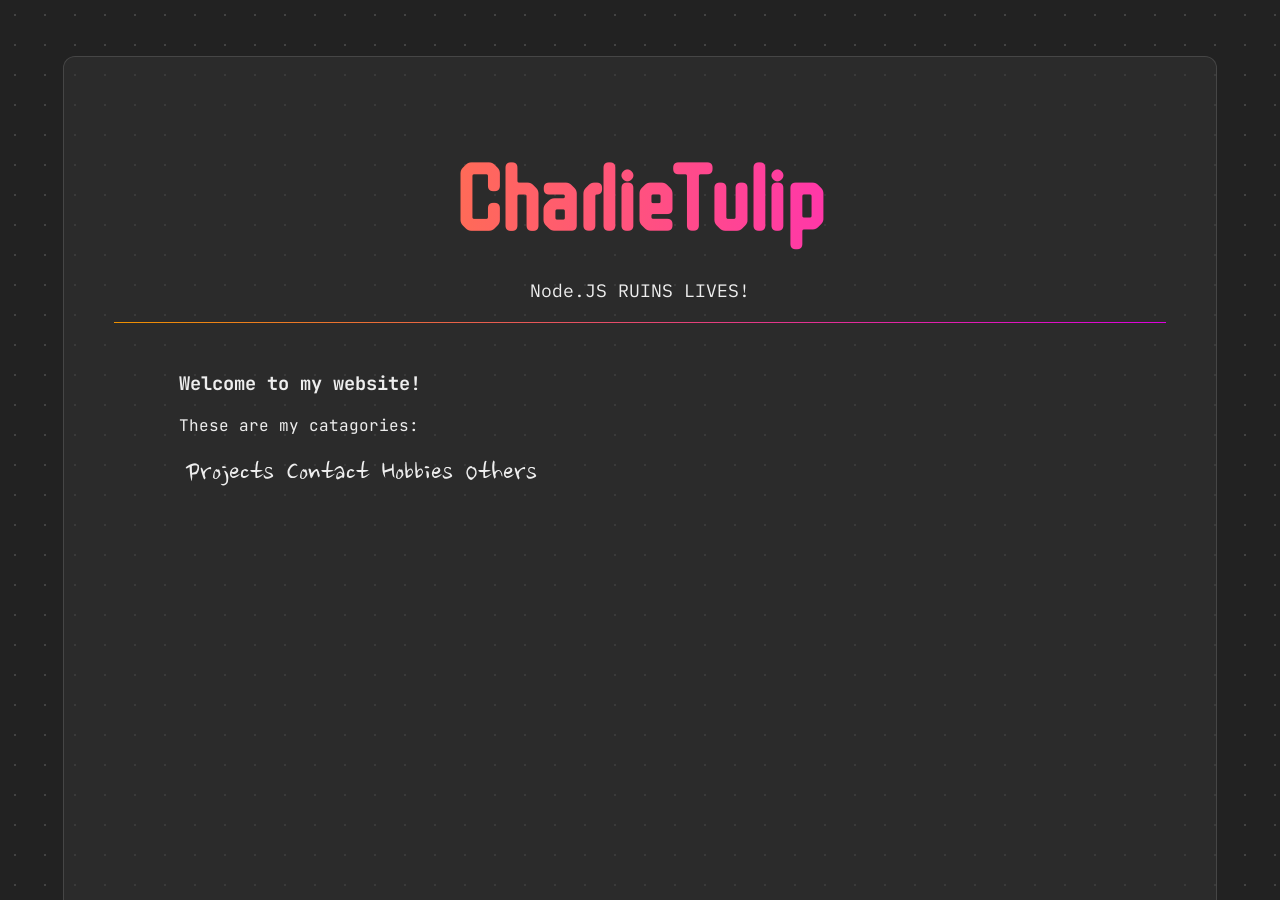
<file: index.html>
<!DOCTYPE html>
<html lang="en">
    <head>
        <meta name="viewport" content="width=device-width, initial-scale=1">
        <link rel="icon" type="image/x-icon" href="/images/favicon.ico">
        <meta charset="utf-8">

        <link rel="preconnect" href="https://fonts.googleapis.com">
        <link rel="preconnect" href="https://fonts.gstatic.com" crossorigin="">

        <link href="https://fonts.googleapis.com/css2?family=WDXL+Lubrifont+JP+N&amp;family=WDXL+Lubrifont+TC&amp;display=swap" rel="stylesheet">
        <link href="https://fonts.googleapis.com/css2?family=JetBrains+Mono:ital,wght@0,100..800;1,100..800&amp;display=swap" rel="stylesheet">
        <link href="https://fonts.googleapis.com/css2?family=Lilex:ital,wght@0,100..700;1,100..700&amp;display=swap" rel="stylesheet">
        <link href="https://fonts.googleapis.com/css2?family=Archivo:ital,wght@0,100..900;1,100..900&display=swap" rel="stylesheet">
        <link href="https://fonts.googleapis.com/css2?family=Nanum+Brush+Script&display=swap" rel="stylesheet">

        <script src="script.js"></script>
        <link rel="stylesheet" href="styles.css">
        <title>Charlie's Website!</title>
    </head>
    <body>
        <div id="container">
            <h1 id="title"><a href="/"><span>C</span><span>h</span><span>a</span><span>r</span><span>l</span><span>i</span><span>e</span> <span>T</span><span>u</span><span>l</span><span>i</span><span>p</span></a></h1>
            <p id="undertitle">The Official Website</p>
            <hr>
            <br>
            <div id="next">
                <h3>Welcome to my website!</h1>
                <p>These are my catagories:</p>
                <table>
                    <tr>
                        <td class="catagory"><a href="projects.html">Projects</a></td>
                        <td class="catagory"><a href="contact.html">Contact</a></td>
                        <td class="catagory"><a href="hobbies.html">Hobbies</a></td>
                        <td class="catagory"><a href="construction.html">Others</a></td>
                    </tr>
                </table>
            </div>
        </div>
    </body>
</html>
</file>
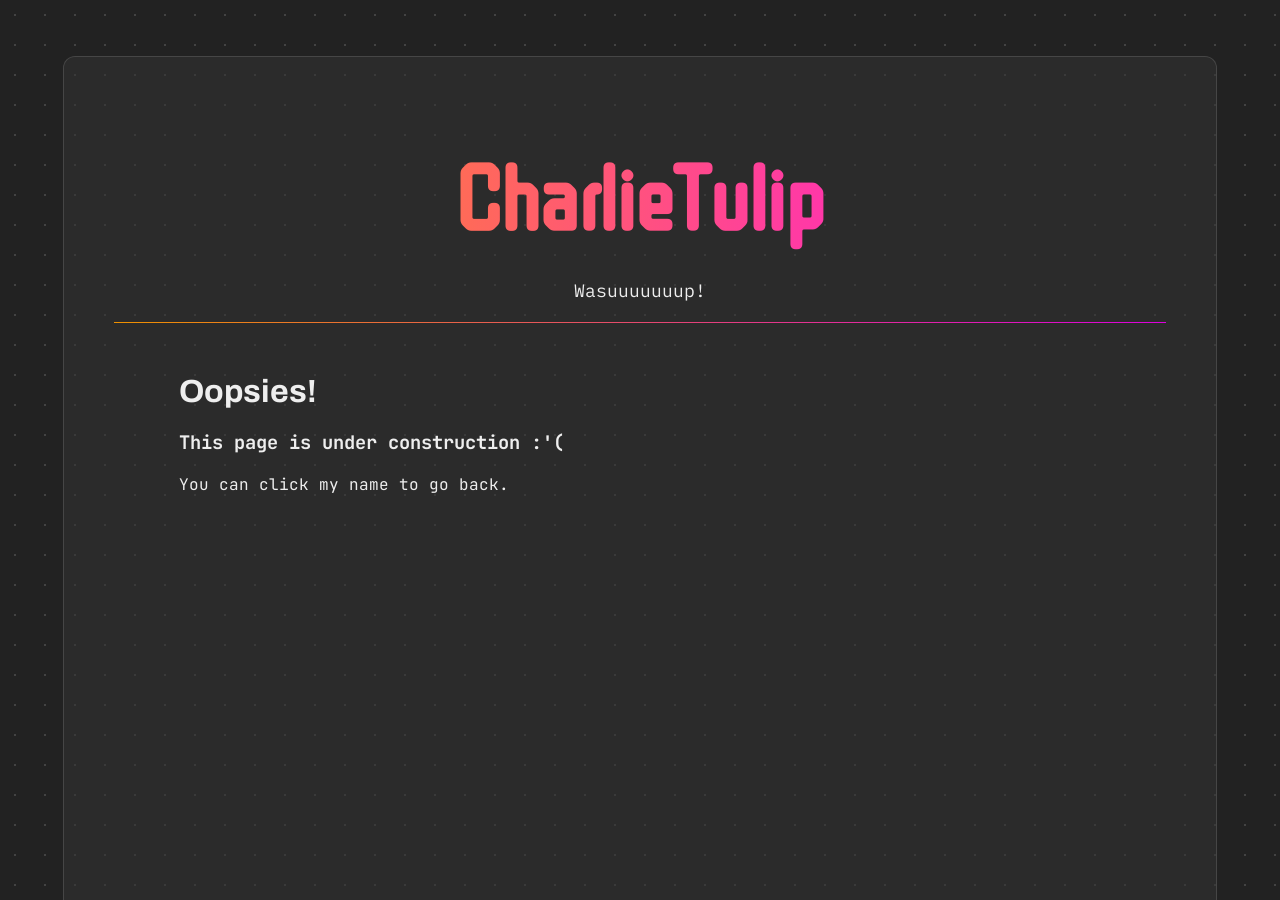
<file: construction.html>
<!DOCTYPE html>
<html lang="en">
    <head>
        <meta name="viewport" content="width=device-width, initial-scale=1">
        <meta charset="utf-8">

        <link rel="preconnect" href="https://fonts.googleapis.com">
        <link rel="preconnect" href="https://fonts.gstatic.com" crossorigin="">

        <link href="https://fonts.googleapis.com/css2?family=WDXL+Lubrifont+JP+N&amp;family=WDXL+Lubrifont+TC&amp;display=swap" rel="stylesheet">
        <link href="https://fonts.googleapis.com/css2?family=JetBrains+Mono:ital,wght@0,100..800;1,100..800&amp;display=swap" rel="stylesheet">
        <link href="https://fonts.googleapis.com/css2?family=Lilex:ital,wght@0,100..700;1,100..700&amp;display=swap" rel="stylesheet">
        <link href="https://fonts.googleapis.com/css2?family=Archivo:ital,wght@0,100..900;1,100..900&display=swap" rel="stylesheet">
        <link href="https://fonts.googleapis.com/css2?family=Nanum+Brush+Script&display=swap" rel="stylesheet">

        <script src="script.js"></script>
        <link rel="stylesheet" href="styles.css">
        <title>Charlie's Website!</title>
    </head>
    <body>
        <div id="container">
            <h1 id="title"><a href="/"><span>C</span><span>h</span><span>a</span><span>r</span><span>l</span><span>i</span><span>e</span> <span>T</span><span>u</span><span>l</span><span>i</span><span>p</span></a></h1>
            <p id="undertitle">The Official Website</p>
            <hr>
            <br>
            <div id="next">
                <h1 id="sad">Uh oh!</h1>
                <h3>This page is under construction :'(</h3>
                <p>You can click my name to go back.</p>
            </div>
        </div>
    </body>
</html>
</file>
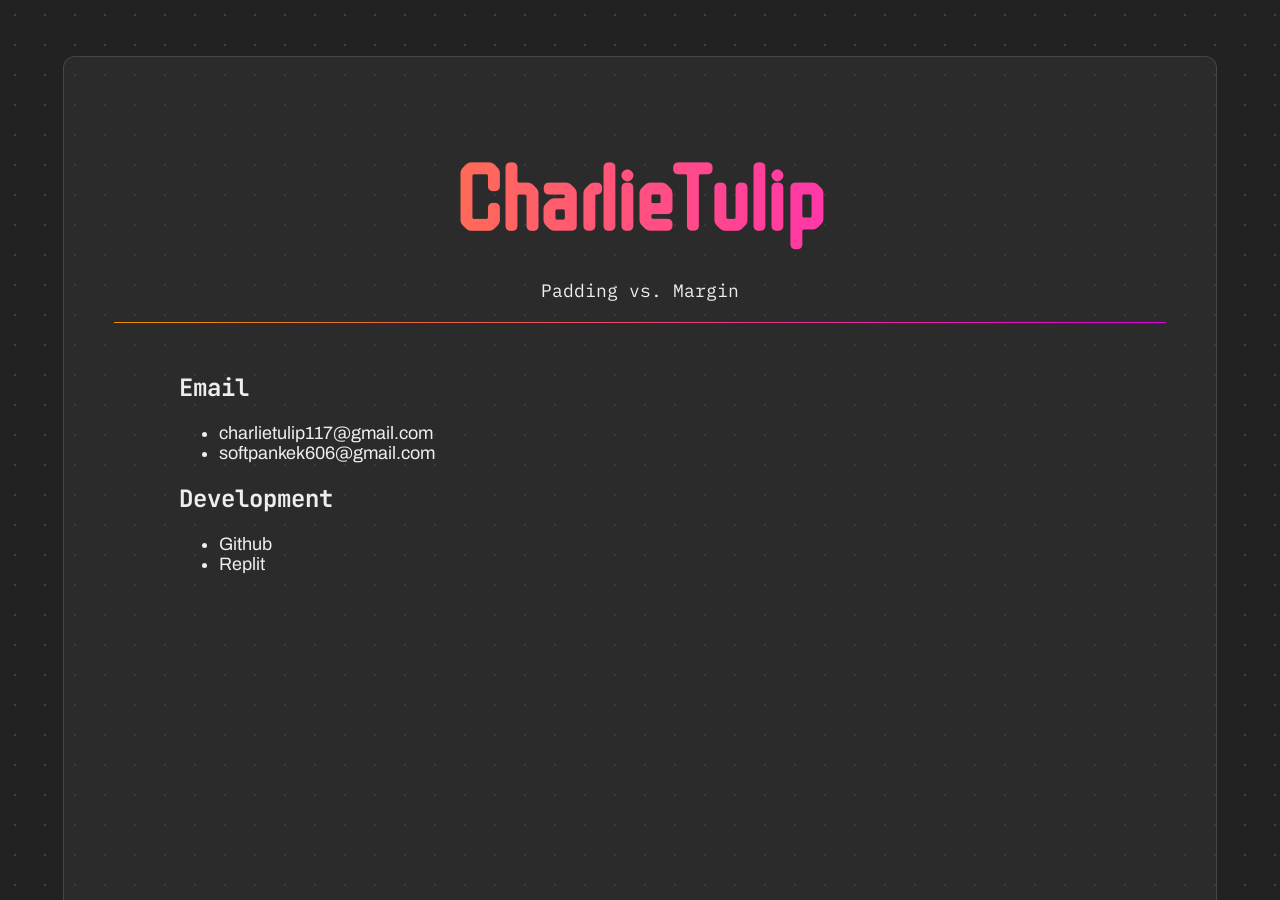
<file: contact.html>
<!DOCTYPE html>
<html lang="en">
    <head>
        <meta name="viewport" content="width=device-width, initial-scale=1">
        <meta charset="utf-8">

        <link rel="preconnect" href="https://fonts.googleapis.com">
        <link rel="preconnect" href="https://fonts.gstatic.com" crossorigin="">

        <link href="https://fonts.googleapis.com/css2?family=WDXL+Lubrifont+JP+N&amp;family=WDXL+Lubrifont+TC&amp;display=swap" rel="stylesheet">
        <link href="https://fonts.googleapis.com/css2?family=JetBrains+Mono:ital,wght@0,100..800;1,100..800&amp;display=swap" rel="stylesheet">
        <link href="https://fonts.googleapis.com/css2?family=Lilex:ital,wght@0,100..700;1,100..700&amp;display=swap" rel="stylesheet">
        <link href="https://fonts.googleapis.com/css2?family=Archivo:ital,wght@0,100..900;1,100..900&display=swap" rel="stylesheet">
        <link href="https://fonts.googleapis.com/css2?family=Nanum+Brush+Script&display=swap" rel="stylesheet">

        <script src="script.js"></script>
        <link rel="stylesheet" href="styles.css">
        <title>Charlie's Website!</title>
    </head>
    <body>
        <div id="container">
            <h1 id="title"><a href="/"><span>C</span><span>h</span><span>a</span><span>r</span><span>l</span><span>i</span><span>e</span> <span>T</span><span>u</span><span>l</span><span>i</span><span>p</span></a></h1>
            <p id="undertitle">The Official Website</p>
            <hr>
            <br>
            <div id="next">
                <h2>Email</h2>
                <ul class="mono">
                    <li><a href="mailto:charlietulip117@gmail.com">charlietulip117@gmail.com</a></li>
                    <li><a href="mailto:softpankek606@gmail.com">softpankek606@gmail.com</a></li>
                </ul>
                <!--<h2>Phone</h2>
                <ul class="mono">
                    <li><a href="tel:+440800789321">+44 0800 789 321</a> (<b>DO NOT PRESS - JOKE!</b>)</li>
                </ul>
                <h2>Socials</h2>
                <ul class="mono">
                    <li><a href="https://github.com/SoftPankek7">Github</a></li>
                    <li><a href="https://replit.com/@23tulipc">Replit</a></li>
                </ul>-->
                <h2>Development</h2>
                <ul class="mono">
                    <li><a href="https://github.com/SoftPankek7">Github</a></li>
                    <li><a href="https://replit.com/@23tulipc">Replit</a></li>
                </ul>
            </div>
        </div>
    </body>
</html>
</file>
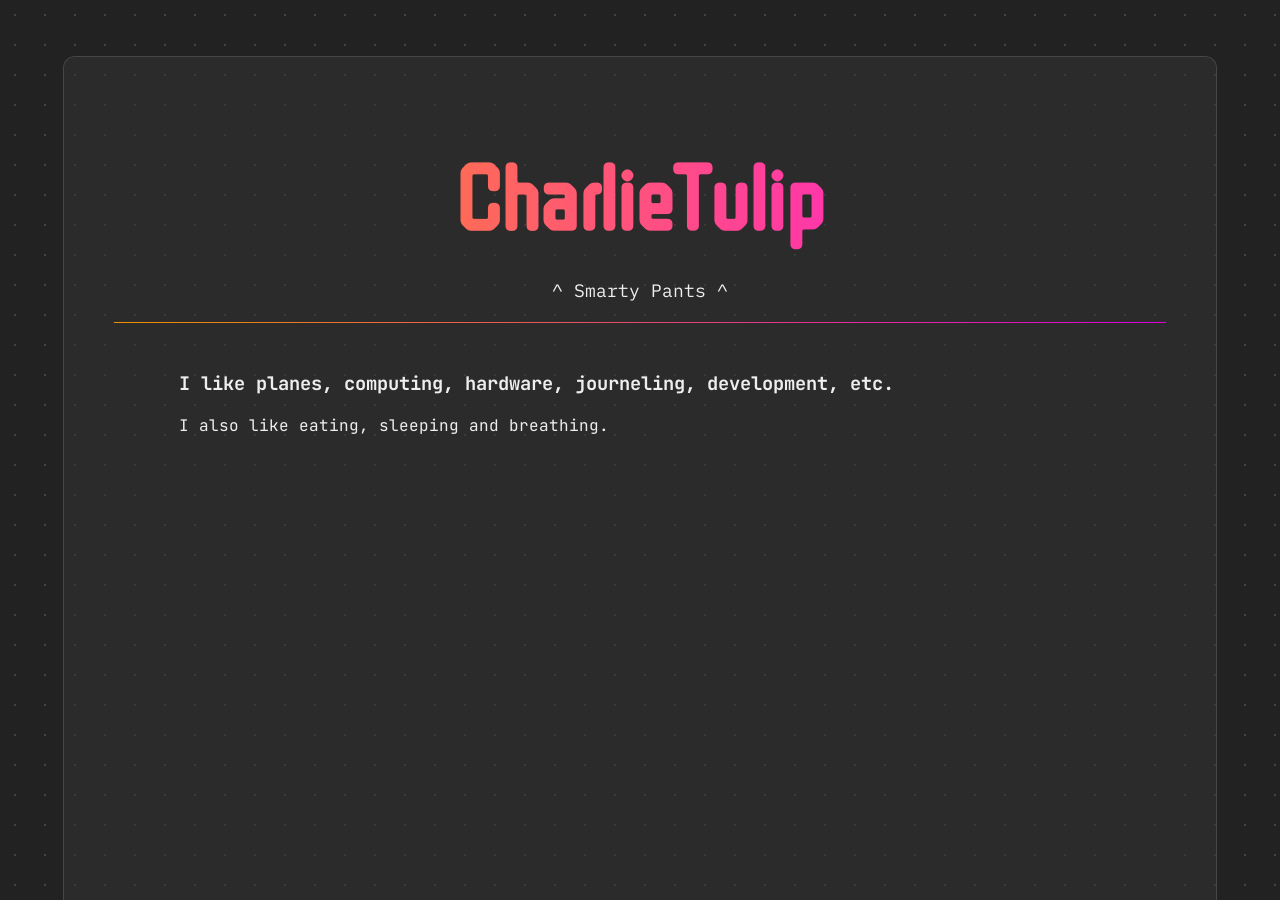
<file: hobbies.html>
<!DOCTYPE html>
<html lang="en">
    <head>
        <meta name="viewport" content="width=device-width, initial-scale=1">
        <meta charset="utf-8">

        <link rel="preconnect" href="https://fonts.googleapis.com">
        <link rel="preconnect" href="https://fonts.gstatic.com" crossorigin="">

        <link href="https://fonts.googleapis.com/css2?family=WDXL+Lubrifont+JP+N&amp;family=WDXL+Lubrifont+TC&amp;display=swap" rel="stylesheet">
        <link href="https://fonts.googleapis.com/css2?family=JetBrains+Mono:ital,wght@0,100..800;1,100..800&amp;display=swap" rel="stylesheet">
        <link href="https://fonts.googleapis.com/css2?family=Lilex:ital,wght@0,100..700;1,100..700&amp;display=swap" rel="stylesheet">
        <link href="https://fonts.googleapis.com/css2?family=Archivo:ital,wght@0,100..900;1,100..900&display=swap" rel="stylesheet">
        <link href="https://fonts.googleapis.com/css2?family=Nanum+Brush+Script&display=swap" rel="stylesheet">

        <script src="script.js"></script>
        <link rel="stylesheet" href="styles.css">
        <title>Charlie's Website!</title>
    </head>
    <body>
        <div id="container">
            <h1 id="title"><a href="/"><span>C</span><span>h</span><span>a</span><span>r</span><span>l</span><span>i</span><span>e</span> <span>T</span><span>u</span><span>l</span><span>i</span><span>p</span></a></h1>
            <p id="undertitle">The Official Website</p>
            <hr>
            <br>
            <div id="next">
                <h3>I like planes, computing, hardware, journeling, development, etc.</h3>
                <p>I also like eating, sleeping and breathing.</p>

                
            </div>
        </div>
    </body>
</html>
</file>
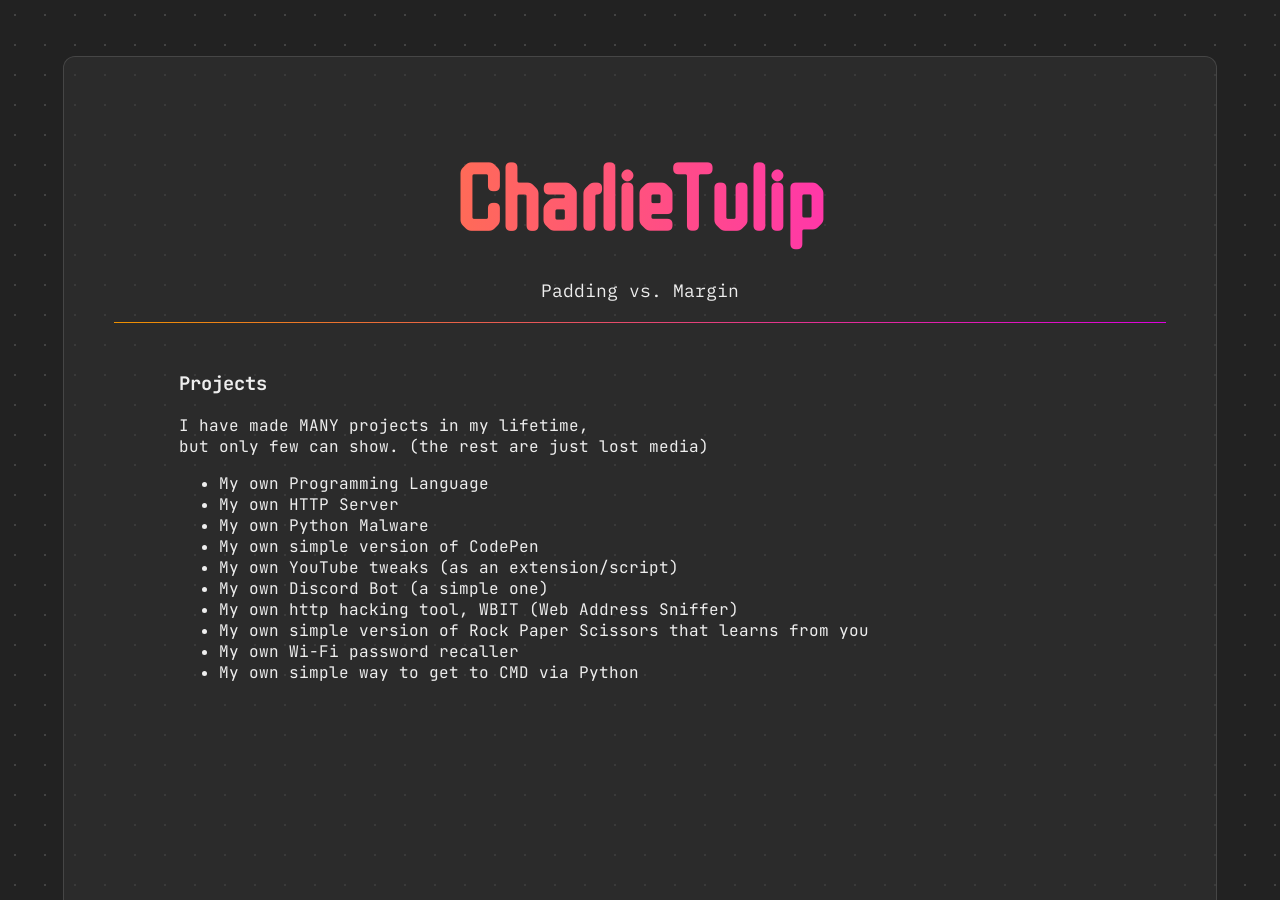
<file: projects.html>
<!DOCTYPE html>
<html lang="en">
    <head>
        <meta name="viewport" content="width=device-width, initial-scale=1">
        <meta charset="utf-8">

        <link rel="preconnect" href="https://fonts.googleapis.com">
        <link rel="preconnect" href="https://fonts.gstatic.com" crossorigin="">

        <link href="https://fonts.googleapis.com/css2?family=WDXL+Lubrifont+JP+N&amp;family=WDXL+Lubrifont+TC&amp;display=swap" rel="stylesheet">
        <link href="https://fonts.googleapis.com/css2?family=JetBrains+Mono:ital,wght@0,100..800;1,100..800&amp;display=swap" rel="stylesheet">
        <link href="https://fonts.googleapis.com/css2?family=Lilex:ital,wght@0,100..700;1,100..700&amp;display=swap" rel="stylesheet">
        <link href="https://fonts.googleapis.com/css2?family=Archivo:ital,wght@0,100..900;1,100..900&display=swap" rel="stylesheet">
        <link href="https://fonts.googleapis.com/css2?family=Nanum+Brush+Script&display=swap" rel="stylesheet">

        <script src="script.js"></script>
        <link rel="stylesheet" href="styles.css">
        <title>Charlie's Website!</title>
    </head>
    <body>
        <div id="container">
            <h1 id="title"><a href="/"><span>C</span><span>h</span><span>a</span><span>r</span><span>l</span><span>i</span><span>e</span> <span>T</span><span>u</span><span>l</span><span>i</span><span>p</span></a></h1>
            <p id="undertitle">The Official Website</p>
            <hr>
            <br>
            <div id="next">
                <h3>Projects</h3>
                <p>I have made MANY projects in my lifetime,<br>
                but only few can show. (the rest are just lost media)</p>
                <ul>
                    <li><a href="https://github.com/SoftPankek7/Nucleon-2-Parser">My own Programming Language</a></li>
                    <li><a href="https://github.com/SoftPankek7/HTTP-Server">My own HTTP Server</a></li>
                    <li><a href="https://github.com/SoftPankek7/My-own-Malicious-Python-Samples">My own Python Malware</a></li>
                    <li><a href="https://github.com/SoftPankek7/Homemade-Codepen">My own simple version of CodePen</a></li>
                    <li><a href="https://github.com/SoftPankek7/Charlies-Better-YouTube">My own YouTube tweaks (as an extension/script)</a></li>
                    <li><a href="https://github.com/SoftPankek7/DiscordCleaningBot">My own Discord Bot (a simple one)</a></li>
                    <li><a href="https://github.com/SoftPankek7/WBIT-Web-address-sniffer-">My own http hacking tool, WBIT (Web Address Sniffer)</a></li>
                    <li><a href="https://github.com/SoftPankek7/RPS">My own simple version of Rock Paper Scissors that learns from you</a></li>
                    <li><a href="https://github.com/SoftPankek7/Wifi-Password-Extractor">My own Wi-Fi password recaller</a></li>
                    <li><a href="https://github.com/SoftPankek7/Command-Prompt-Block-Bypass">My own simple way to get to CMD via Python</a></li>
                </ul>
            </div>
        </div>
    </body>
</html>
</file>
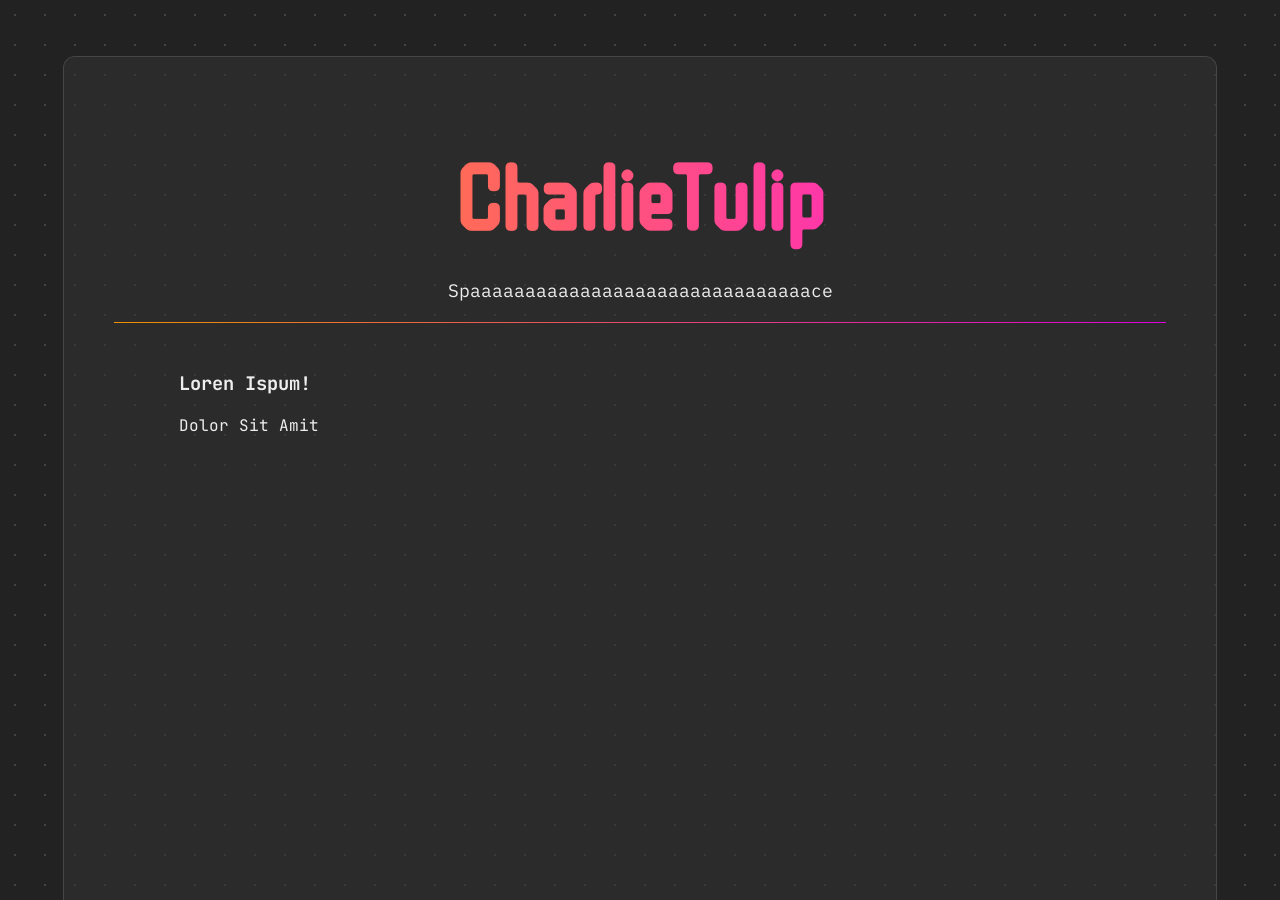
<file: template.html>
<!DOCTYPE html>
<html lang="en">
    <head>
        <meta name="viewport" content="width=device-width, initial-scale=1">
        <meta charset="utf-8">

        <link rel="preconnect" href="https://fonts.googleapis.com">
        <link rel="preconnect" href="https://fonts.gstatic.com" crossorigin="">

        <link href="https://fonts.googleapis.com/css2?family=WDXL+Lubrifont+JP+N&amp;family=WDXL+Lubrifont+TC&amp;display=swap" rel="stylesheet">
        <link href="https://fonts.googleapis.com/css2?family=JetBrains+Mono:ital,wght@0,100..800;1,100..800&amp;display=swap" rel="stylesheet">
        <link href="https://fonts.googleapis.com/css2?family=Lilex:ital,wght@0,100..700;1,100..700&amp;display=swap" rel="stylesheet">
        <link href="https://fonts.googleapis.com/css2?family=Archivo:ital,wght@0,100..900;1,100..900&display=swap" rel="stylesheet">
        <link href="https://fonts.googleapis.com/css2?family=Nanum+Brush+Script&display=swap" rel="stylesheet">

        <script src="script.js"></script>
        <link rel="stylesheet" href="styles.css">
        <title>Charlie's Website!</title>
    </head>
    <body>
        <div id="container">
            <h1 id="title"><a href="/"><span>C</span><span>h</span><span>a</span><span>r</span><span>l</span><span>i</span><span>e</span> <span>T</span><span>u</span><span>l</span><span>i</span><span>p</span></a></h1>
            <p id="undertitle">The Official Website</p>
            <hr>
            <br>
            <div id="next">
                <h3>Loren Ispum!</h3>
                <p>Dolor Sit Amit</p>
            </div>
        </div>
    </body>
</html>
</file>
<file: styles.css>
body {
    background-color: #222;
    background-image: radial-gradient(circle, rgba(255, 255, 255, 0.15) 1px, transparent 1px);
    background-size: 30px 30px;
    animation: gridMove 5s linear infinite;
    color: #eee;
    font-family: "JetBrains Mono", monospace;

    margin: 0;
    padding: 0;
}

#container {
    -webkit-backdrop-filter: blur(0.5px) saturate(180%);
    backdrop-filter: blur(0.5px) saturate(180%);
    background-color: rgba(51, 51, 51, 0.53);
    border-radius: 12px;
    border: 1px solid rgba(255, 255, 255, 0.125);
    
    position: fixed;
    bottom: -13px;
    left: 50%;
    transform: translateX(-50%);
    width: 90vw;
    height: 95vh;

    animation: slide 1s ease-out;
}

#title {
    text-align: center;
    font-family: "WDXL Lubrifont JP N", monospace;
    background: linear-gradient(90deg, #ffa200, #ff00ff);
    -webkit-background-clip: text;
    -webkit-text-fill-color: transparent;
    background-clip: text;
    font-size: 10vh;
    height: 18vh;
    margin-bottom: 0;
    font-weight: 900;
    -webkit-user-select: none;
    user-select: none;
    display: flex;
    align-items: center;
    justify-content: center;
}

#title a {
    display: flex;
    align-items: center;
}

#title span {
    display: inline-block;
    transition: font-size 0.2s ease-in-out;
}

#title span:hover {
    font-size: 17.5vh;
}

#next {
    padding-left: 10%;
}

.catagory {
    font-family: "Nanum Brush Script", cursive;
    font-size: xx-large;
    margin: 0;
    padding: 0 5px;
}

.mono {
    font-family: "Archivo", monospace;
    font-size: large;
}

#sad {
    font-family: "Archivo", monospace;
    font-size: xx-large;
}

a {
    text-decoration: none;
    color: inherit;
}

#undertitle {
    font-family: "Lilex", monospace;
    font-size: 2vh;
    margin-top: 0;
    margin-bottom: 20px;
    text-align: center;
}

hr {
	height: 8px;
    background-image: linear-gradient(90deg, #ee9100, #dd00dd);
    border: 0;
    margin-left: 50px;
    margin-right: 50px;
    height: 1px;
}

@keyframes gridMove {
    0% {
        background-position: 0 0;
    }
    100% {
        background-position: 30px 30px;
    }
}

@keyframes slide {
    0% {
        bottom: -100%;
    }
    100%{
        bottom: -13px;
    }
}

@keyframes grow {
    from {
        transform: scale(1);
    }
    to {
        transform: scale(1.1);
    }
}
</file>
